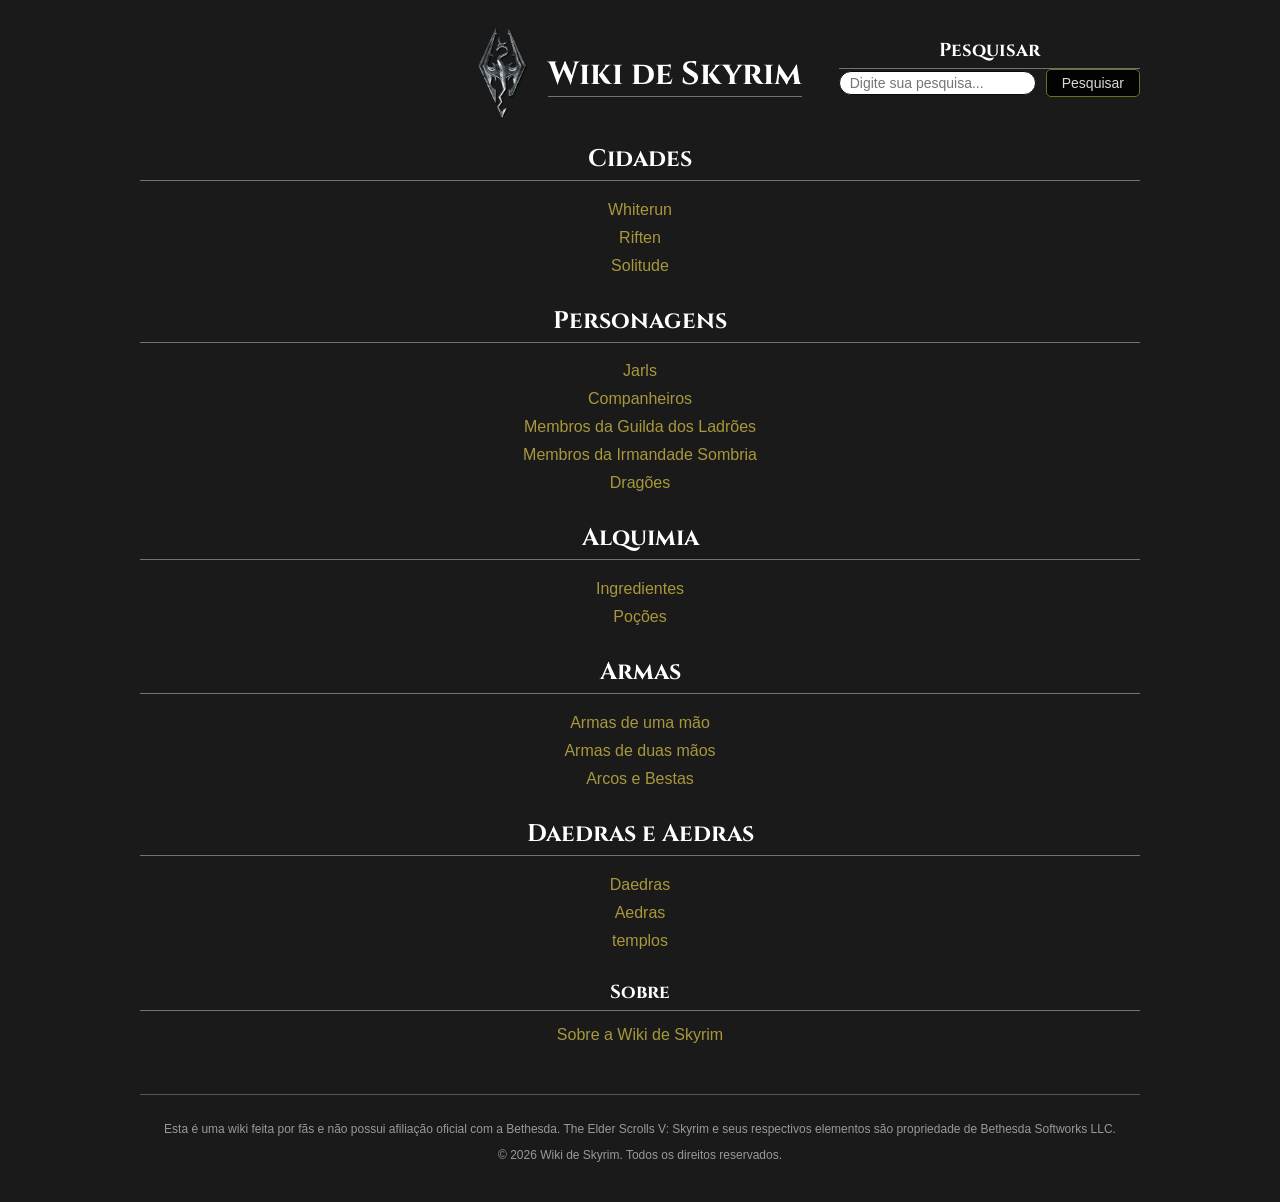
<file: index.html>
<!DOCTYPE html>
<html lang="pt-BR">

<head>
    <meta charset="UTF-8">
    <title>Wiki de Skyrim</title>
    <link rel="stylesheet" href="styles.css">
</head>

<body>

    <div class="container">

        <header class="cabecalho">
            <div class="logo-container">
                <img src="logo-skyrim.png" alt="Logo de Skyrim" class="logo">
            </div>

            <h1>Wiki de Skyrim</h1>

        </header>

        <div class="search-container">

            <h3>Pesquisar</h3>
            <form action="search.html" method="get">
                <input type="text" name="query" placeholder="Digite sua pesquisa...">
                <button type="submit">Pesquisar</button>
            </form>
        </div>

        <h2>Cidades</h2>
        <ul>
            <li><a href="whiterun.html">Whiterun</a></li>
            <li><a href="riften.html">Riften</a></li>
            <li><a href="solitude.html">Solitude</a></li>
        </ul>

        <h2>Personagens</h2>
        <ul>
            <li><a href="#">Jarls</a></li>
            <li><a href="#">Companheiros</a></li>
            <li><a href="#">Membros da Guilda dos Ladrões</a></li>
            <li><a href="#">Membros da Irmandade Sombria</a></li>
            <li><a href="#">Dragões</a></li>
        </ul>

        <h2>Alquimia</h2>
        <ul>
            <li><a href="#">Ingredientes</a></li>
            <li><a href="#">Poções</a></li>
        </ul>

        <h2>Armas</h2>
        <ul>
            <li><a href="#">Armas de uma mão</a></li>
            <li><a href="#">Armas de duas mãos</a></li>
            <li><a href="#">Arcos e Bestas</a></li>
        </ul>

        <h2>Daedras e Aedras</h2>
        <ul>
            <li><a href="#">Daedras</a></li>
            <li><a href="#">Aedras</a></li>
            <li><a href="#">templos</a></li>
        </ul>



        <h3>Sobre</h3>
        <a href="sobre.html" class="link-sobre">Sobre a Wiki de Skyrim</a>



        <footer>
            <p>
                Esta é uma wiki feita por fãs e não possui afiliação oficial com a Bethesda.
                The Elder Scrolls V: Skyrim e seus respectivos elementos são propriedade
                de Bethesda Softworks LLC.
            </p>

            <p>
                &copy; 2026 Wiki de Skyrim. Todos os direitos reservados.
            </p>
        </footer>

    </div>

</body>

</html>
</file>
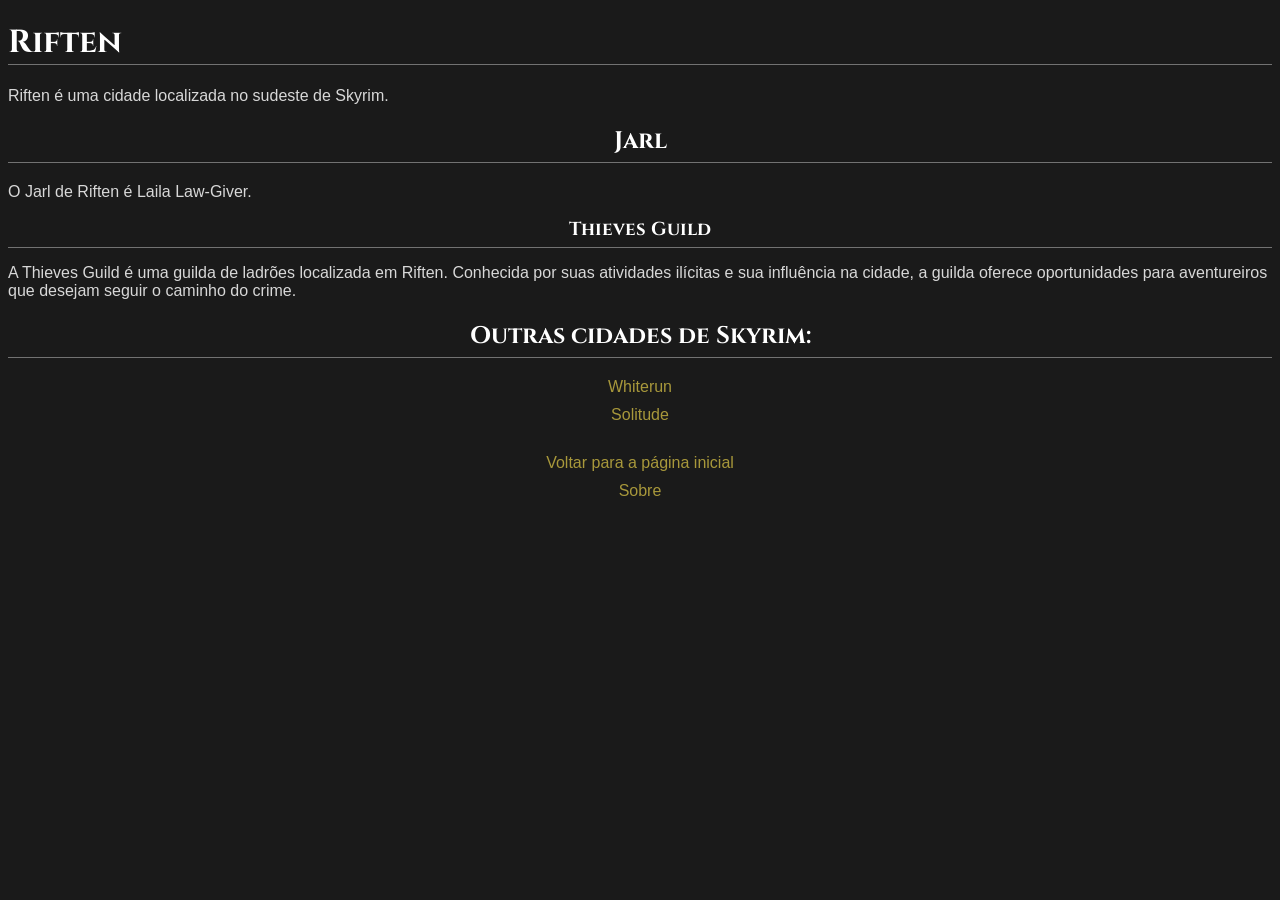
<file: riften.html>
<!DOCTYPE html>
<html lang="pt-BR">

<head>
    <meta charset="UTF-8">
    <meta name="viewport" content="width=device-width, initial-scale=1.0">
    <title>Riften - Wiki de Skyrim</title>
    <link rel="stylesheet" href="styles.css">
</head>

<body>
    <h1>Riften</h1>

    <p>
        Riften é uma cidade localizada no sudeste de Skyrim.
    </p>

    <h2>Jarl</h2>

    <p>
        O Jarl de Riften é Laila Law-Giver.
    </p>

    <h3>Thieves Guild</h3>

    <p>
        A Thieves Guild é uma guilda de ladrões localizada em Riften. Conhecida por suas atividades ilícitas e sua
        influência na cidade, a guilda oferece oportunidades para aventureiros que desejam seguir o caminho do crime.
    </p>

    <h2>Outras cidades de Skyrim:</h2>
    <ul>
        <li><a href="whiterun.html">Whiterun</a></li>
        <li><a href="solitude.html">Solitude</a></li>
    </ul>

    <ul>
        <li><a href="index.html">Voltar para a página inicial</a></li>
        <li><a href="sobre.html">Sobre</a></li>
    </ul>
</body>

</html>
</file>
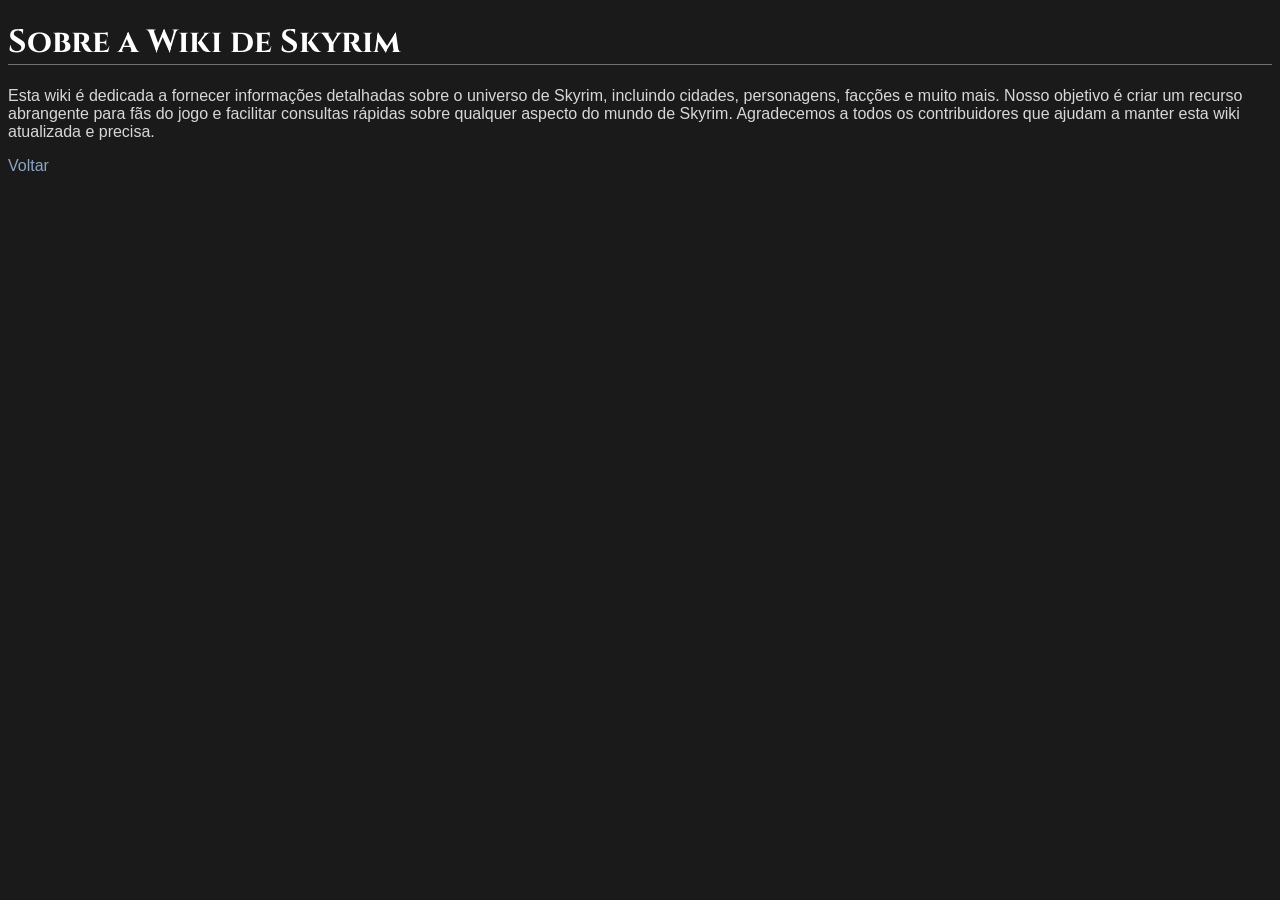
<file: sobre.html>
<!DOCTYPE html>
<html lang="pt-BR">

<head>
    <meta charset="UTF-8">
    <meta name="viewport" content="width=device-width, initial-scale=1.0">
    <title>Sobre - Wiki de Skyrim</title>
    <link rel="stylesheet" href="styles.css">
</head>
</head>

<body>
    <h1>Sobre a Wiki de Skyrim</h1>
    <p>
        Esta wiki é dedicada a fornecer informações detalhadas sobre o universo de Skyrim, incluindo cidades,
        personagens, facções e muito mais. Nosso objetivo é criar um recurso abrangente para fãs do jogo e facilitar
        consultas rápidas sobre qualquer aspecto do mundo de Skyrim. Agradecemos a todos os contribuidores que ajudam a
        manter esta wiki atualizada e precisa.
    </p>



    <a href="index.html" class="back-button">Voltar</a>

    
</body>

</html>
</file>
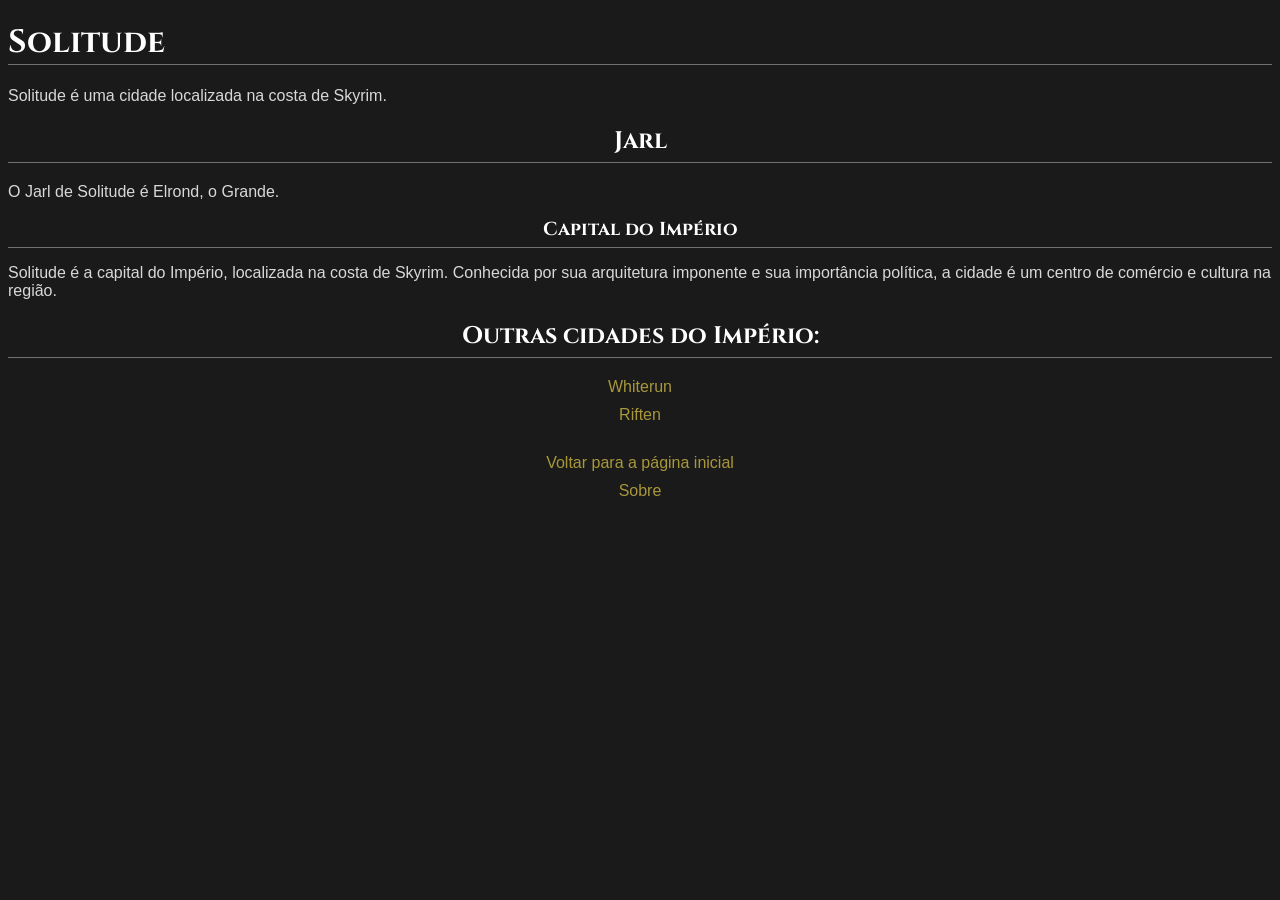
<file: solitude.html>
<!DOCTYPE html>
<html lang="pt-BR">

<head>
    <meta charset="UTF-8">
    <title>Solitude - Wiki de Skyrim</title>
    <link rel="stylesheet" href="styles.css">
</head>

<body>

    <h1>Solitude</h1>

    <p>
        Solitude é uma cidade localizada na costa de Skyrim.
    </p>

    <h2>Jarl</h2>

    <p>
        O Jarl de Solitude é Elrond, o Grande.
    </p>

    <h3>Capital do Império</h3>

    <p>
        Solitude é a capital do Império, localizada na costa de Skyrim. Conhecida por sua arquitetura imponente e sua
        importância política, a cidade é um centro de comércio e cultura na região.
    </p>

    <h2>Outras cidades do Império:</h2>
    <ul>
        <li> <a href="whiterun.html">Whiterun</a></li>
        <li> <a href="riften.html">Riften</a></li>
    </ul>

    <ul>
        <li> <a href="index.html">Voltar para a página inicial</a></li>
        <li> <a href="sobre.html">Sobre</a></li>
    </ul>

</body>

</html>
</file>
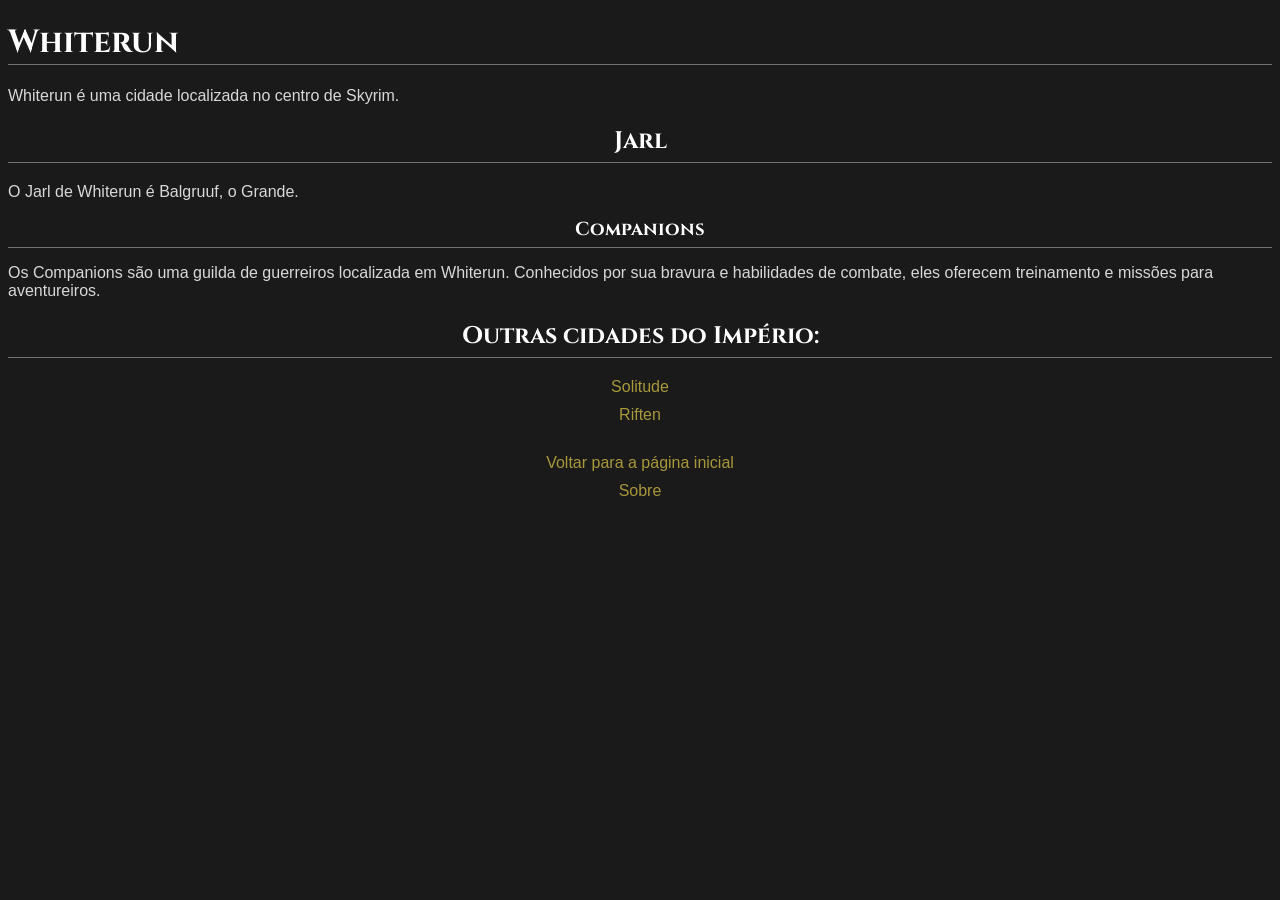
<file: whiterun.html>
<!DOCTYPE html>
<html lang="pt-BR">

<head>
    <meta charset="UTF-8">
    <title>Whiterun - Wiki de Skyrim</title>
    <link rel="stylesheet" href="styles.css">
</head>

<body>

    <h1>Whiterun</h1>

    <p>
        Whiterun é uma cidade localizada no centro de Skyrim.
    </p>

    <h2>Jarl</h2>

    <p>
        O Jarl de Whiterun é Balgruuf, o Grande.
    </p>

    <h3>Companions</h3>

    <p>
        Os Companions são uma guilda de guerreiros localizada em Whiterun. Conhecidos por sua bravura e habilidades de
        combate, eles oferecem treinamento e missões para aventureiros.
    </p>

    <h2>Outras cidades do Império:</h2>
    <ul>
        <li><a href="solitude.html">Solitude</a></li>
        <li><a href="riften.html">Riften</a></li>
    </ul>

    <ul>
        <li> <a href="index.html">Voltar para a página inicial</a></li>
        <li> <a href="sobre.html">Sobre</a></li>
    </ul>
</body>

</html>
</file>
<file: styles.css>
@import url('https://fonts.googleapis.com/css2?family=Cinzel:wght@700&display=swap');

body {
  background-color: #1a1a1a;
  color: #d8d8d8;
  font-family: Arial, sans-serif;
}

h1 {
  font-family: 'Cinzel', serif;
  color: #ffffff;
  border-bottom: 1px solid #727272;
  padding-bottom: 0px;
}

h2 {
  font-family: 'Cinzel', serif;
  color: #ffffff;
  border-bottom: 1px solid #727272;
  padding-bottom: 5px;
  text-align: center;
  /* ADICIONADO: Centraliza o texto no meio da linha (risco) */
}

/* ADICIONADO: Criei a regra do h3 para que o "Sobre" e o "Pesquisar" também tenham a linha e fiquem centralizados */
h3 {
  font-family: 'Cinzel', serif;
  color: #ffffff;
  border-bottom: 1px solid #727272;
  padding-bottom: 5px;
  text-align: center;
  margin: 0;
  /* Remove a margem padrão para alinhar melhor na barra de pesquisa */
}

a {
  color: #8da4c4;
  text-decoration: none;
}

a:hover {
  color: #ffffff;
}

li a {
  color: #a8983b;
  text-decoration: none;
}

.cabecalho {
  display: flex;
  /* CORRIGIDO: Alinha o conteúdo horizontalmente ao centro */
  align-items: center;
  justify-content: center;
  /* ADICIONADO: Empurra os itens flex para o centro */
  gap: 20px;
}

.cabecalho img {
  width: 50px;
  height: auto;
}

.cabecalho h1 {
  margin: 0;
  align-self: center;
  max-width: 100%;
}

.search-container {
  position: absolute;
  /* ADICIONADO: Tira a barra do fluxo normal e a faz flutuar */
  top: 30px;
  /* ADICIONADO: Distância do topo do container */
  right: 20px;
  /* ADICIONADO: Distância da direita do container */
  /* Você pode remover o display: flex, gap, etc., dessa classe pai se quiser, 
     pois o formulário dentro dela já está cuidando do alinhamento */
}

/* ADICIONADO: Transforma o formulário em Flexbox para alinhar caixa de texto e botão perfeitamente ao meio */
.search-container form {
  display: flex;
  align-items: center;
  gap: 10px;
}

/* CORRIGIDO: Removido o ponto (.) antes da palavra input */
input[type="text"] {
  padding: 3px 10px;
  /* REDUZIDO: Menos espaço interno deixa a caixa menor */
  border: 1px solid #0a0a0a;
  border-radius: 30px;
  font-size: 14px;
  /* ADICIONADO: Fonte um pouco menor */
}

/* CORRIGIDO: Removido o ponto (.) antes da palavra button */
button {
  background-color: #030303;
  color: #d8d8d8;
  border: 1px solid #706f29;
  padding: 5px 15px;
  /* REDUZIDO: Botão mais fino e delicado */
  cursor: pointer;
  border-radius: 5px;
  font-size: 14px;
  /* ADICIONADO: Fonte um pouco menor */
}

.container {
  max-width: 1000px;
  margin: 0 auto;
  padding: 20px;
  position: relative;
  /* ADICIONADO: Transforma o container no "ponto de referência" */
}

footer {
  margin-top: 50px;
  padding-top: 15px;
  border-top: 1px solid #555;
  color: #999;
  font-size: 12px;
  text-align: center;
}

ul {
  list-style-type: none;
  /* Esta é a mágica que remove as bolinhas pretas */
  padding: 0;
  /* Remove o recuo padrão do navegador */
  margin-top: 15px;
  /* Dá um espaço entre o título e a lista */
  margin-bottom: 30px;
  /* Dá um espaço entre o fim da lista e o próximo título */
  text-align: center;
  /* Centraliza os links para acompanharem os títulos que centralizamos antes */
}

li {
  margin-bottom: 10px;
  /* Dá um "respiro" (espaço) entre um link e outro para facilitar o clique */
}

.link-sobre {
  display: block;
  /* Transforma o link em um bloco que ocupa a largura total */
  text-align: center;
  /* Agora sim, centraliza o texto dentro desse bloco */
  margin-top: 15px;
  /* Dá um espacinho em relação à linha divisória */
  color: #a8983b;
  text-decoration: none;
}
</file>
